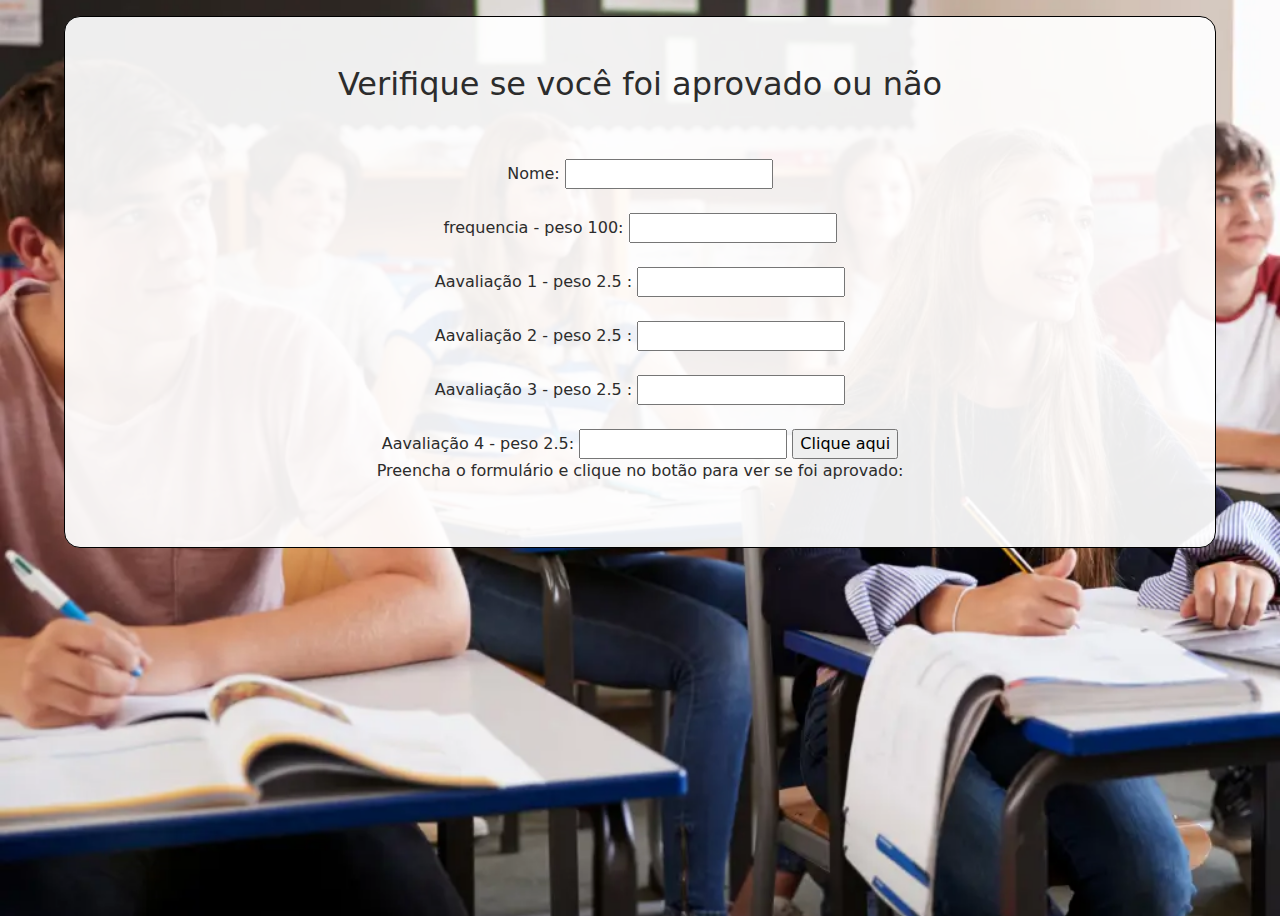
<file: APPS/alunos/index.html>
<!DOCTYPE html>
<html>
    <head>
        <script src="myScript.js"></script>
        <link href="estilo.css" rel="stylesheet">
        <link href="https://cdn.jsdelivr.net/npm/bootstrap@5.2.3/dist/css/bootstrap.min.css" rel="stylesheet">
        <script src="https://cdn.jsdelivr.net/npm/bootstrap@5.2.3/dist/js/bootstrap.bundle.min.js"></script>
    </head>
<body>
    <div class="main p-5 mt-3 w3-container w3-border w3-round-xlarge">
    <h2>Verifique se você foi aprovado ou não</h2>

    <form>    
        <br><br>
        <label for="name">Nome:</label>
        <input type="text" id="name" name="name" required>
        <br><br>
        <label for="frequencia">frequencia - peso 100:</label>
        <input type="text" id="frequencia" name="frequencia" required>
        <br><br>
        <label for="avaliaçao1">Aavaliação 1 - peso 2.5 :</label>
        <input type="text" id="avaliaçao1" name="avaliaçao1" required>

        <br><br>
        <label for="avaliaçao2">Aavaliação 2 - peso 2.5 :</label>
        <input type="text" id="avaliaçao2" name="avaliaçao2" required>

        <br><br>
        <label for="avaliaçao3">Aavaliação 3 - peso 2.5 :</label>
        <input type="text" id="avaliaçao3" name="avaliaçao3" required>

        <br><br>
        <label for="avaliaçao4">Aavaliação 4 - peso 2.5:</label>
        <input type="text" id="avaliaçao4" name="avaliaçao4" required>



        
        <input type="button" onclick="calcular()" value="Clique aqui">
    </form> 

    <p>Preencha o formulário e clique no botão para ver se foi aprovado:</p>
    <p id="demo"></p>

</body>
</html>
</file>
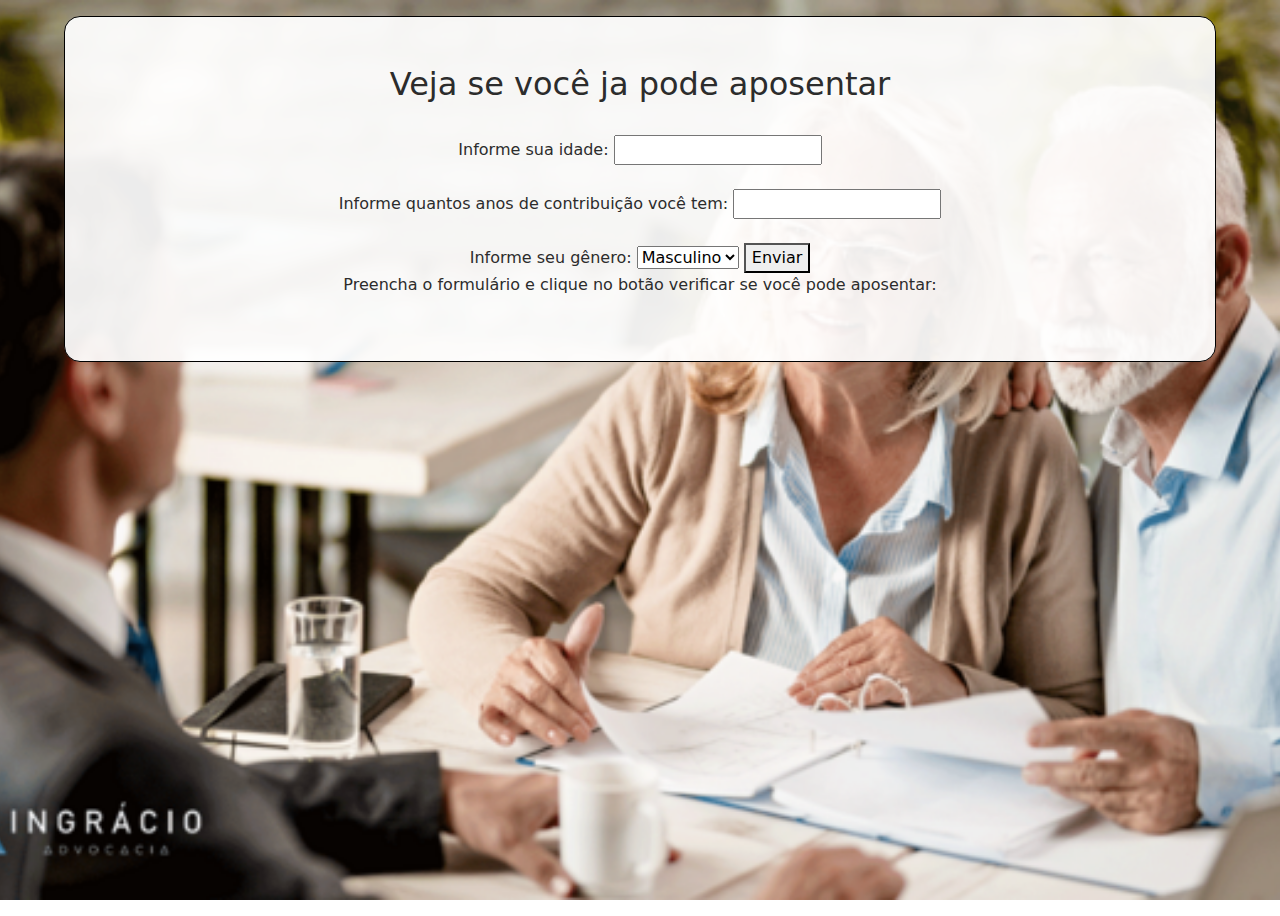
<file: APPS/aposentadoria/index.html>
<!DOCTYPE html>
<html>
    <head>
        <script src="myScript.js"></script>
        <link href="estilo.css" rel="stylesheet">
        <link href="https://cdn.jsdelivr.net/npm/bootstrap@5.2.3/dist/css/bootstrap.min.css" rel="stylesheet">
        <script src="https://cdn.jsdelivr.net/npm/bootstrap@5.2.3/dist/js/bootstrap.bundle.min.js"></script>
    </head>
<body>
    <div class="main p-5 mt-3 w3-container w3-border w3-round-xlarge">
    <h2>Veja se você ja pode aposentar</h2>

    <form>    
        <br>
        <label for="idade">Informe sua idade:</label>
        <input type="text" id="idade" name="idade" required>
    </br>
        <br>
        <label for="anos">Informe quantos anos de contribuição você tem:</label>
        <input type="text" id="anos" name="anos" required>
</br>

        <br>
        <label for="gen">Informe seu gênero:</label>
        <select name="gen" id="gen">
          <option value="masculino">Masculino</option>
          <option value="feminino">Feminino</option>
        </br>
         </select>
         <button type="button" onclick="calcular()">Enviar</button>

    
    </form> 

    <p>Preencha o formulário e clique no botão verificar se você pode aposentar:</p>
    <p id="demo"></p>

</body>
</html>
</file>
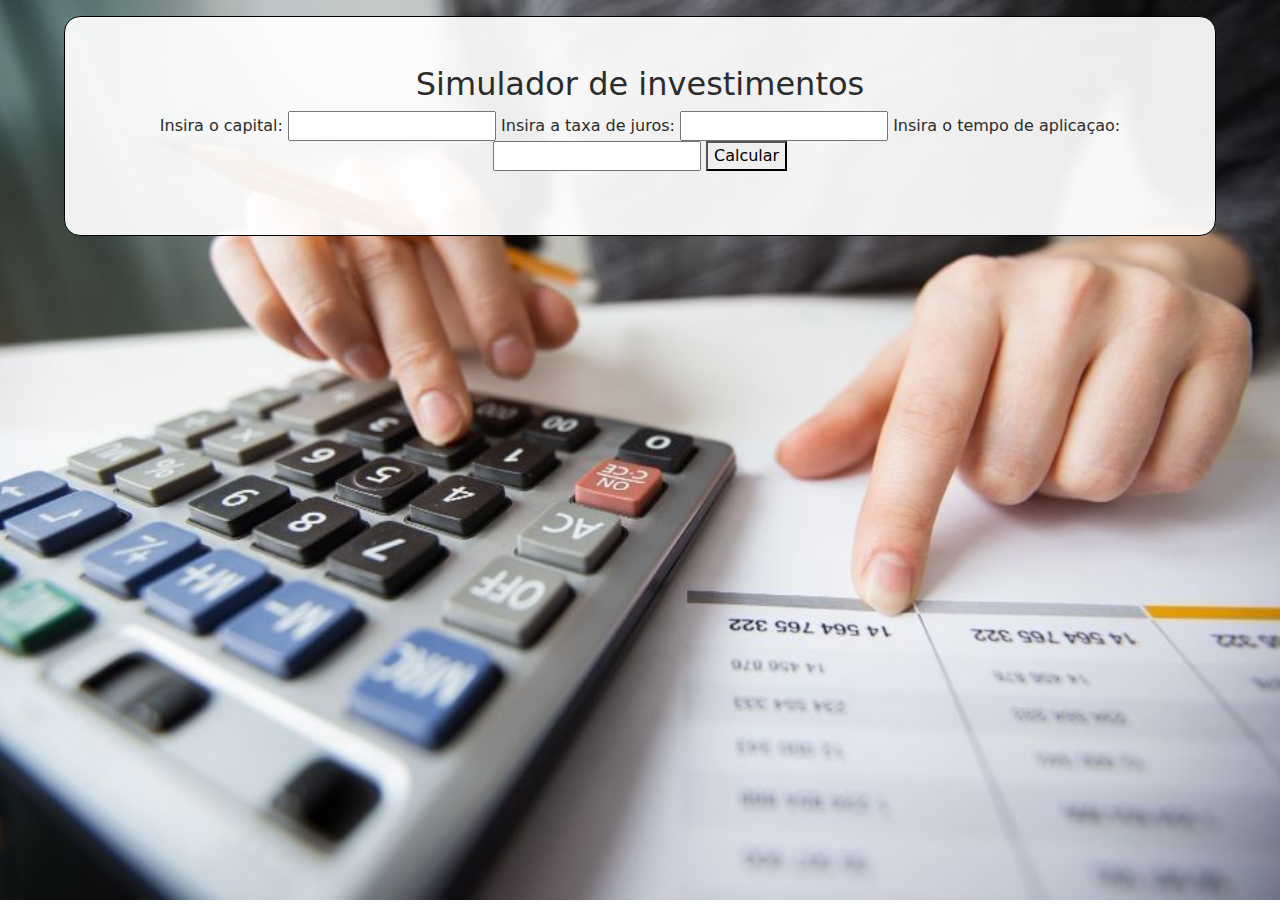
<file: APPS/APP4/index.html>
<!DOCTYPE html>
<html>
    <head>
        <script src="myScript.js"></script>
        <link href="estilo.css" rel="stylesheet">
        <link href="https://cdn.jsdelivr.net/npm/bootstrap@5.2.3/dist/css/bootstrap.min.css" rel="stylesheet">
        <script src="https://cdn.jsdelivr.net/npm/bootstrap@5.2.3/dist/js/bootstrap.bundle.min.js"></script>
    </head>
<body>

   
        <div class="main p-5 mt-3 w3-container w3-border w3-round-xlarge">
    <h2>Simulador de investimentos </h2>

    <form>    
        <label for="c">Insira o capital: </label>
        <input type="text" id="c" name="c" required>
        <label for="i">Insira a taxa de juros:</label>
        <input type="text" id="i" name="i" required>
        <label for="t">Insira o tempo de aplicaçao: </label>
        <input type="text" id="t" name="t" required>

        <button type="button" onclick="calcular()"> Calcular</button>
    </form>

    <p id="demo"></p>


</body>
</html>
</file>
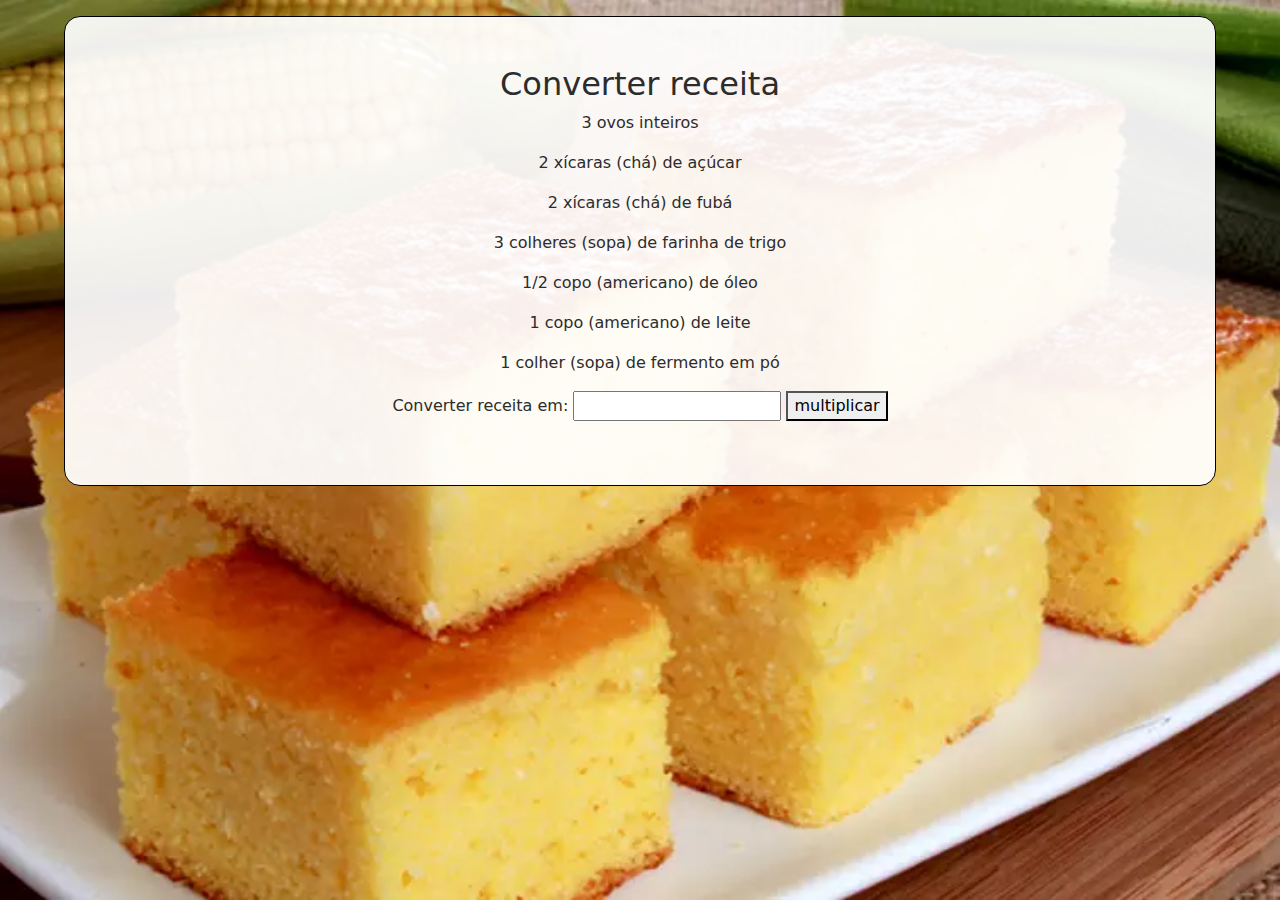
<file: APPS/receita/index.html>
<!DOCTYPE html>
<html>
    <head>
        <script src="myScript.js"></script>
        <link href="estilo.css" rel="stylesheet">
        <link href="https://cdn.jsdelivr.net/npm/bootstrap@5.2.3/dist/css/bootstrap.min.css" rel="stylesheet">
        <script src="https://cdn.jsdelivr.net/npm/bootstrap@5.2.3/dist/js/bootstrap.bundle.min.js"></script>
    </head>
<body>
    <div class="main p-5 mt-3 w3-container w3-border w3-round-xlarge">
    <h2>Converter receita</h2>

    <form>    
        <p>3 ovos inteiros </p>
        <p>2 xícaras (chá) de açúcar</p>
        <p>2 xícaras (chá) de fubá</p>
        <p>3 colheres (sopa) de farinha de trigo</p>
        <p>1/2 copo (americano) de óleo</p>
        <p>1 copo (americano) de leite</p>
        <p>1 colher (sopa) de fermento em pó</p>
        <label for="num1">Converter receita em:</label>
        <input type="text" id="num1" name="num1" required>
        
        <button type="button" onclick="multiplicar()">multiplicar</button>
    </form>

    <p id="demo"></p>


</body>
</html>
</file>
<file: APPS/alunos/estilo.css>
body, html {
    height: 100%;
    margin: 0;
  }
  


  .main{
    background-color: #ffffffec;
    color: rgb(44, 44, 44);
    margin:auto;
    width:90%;
    text-align: center;
  }

  .w3-border {
    border: 1px solid rgb(0, 0, 0) !important;
  }
  .w3-container, .w3-panel {
    padding: 0.01em 16px;
  }
  .w3-round-xlarge {
    border-radius: 16px;
  }



  @media only screen and (max-width: 600px) {
    .botao{
      width:100%;
    }
    body{
      background-color: #f8dc3d !important;
    }
  }




  @media only screen and (min-width: 601px) {

    body, html {
      height: 100%;
      margin: 0;
    }
    
    body {
      /* The image used */
      background-image: url("alunos.webp");
    
      /* Full height */
      height: 100%; 
    
      /* Center and scale the image nicely */
      background-position: center;
      background-repeat: no-repeat;
      background-size: cover;
      color:azure;
    }
  }
</file>
<file: APPS/aposentadoria/estilo.css>
body, html {
    height: 100%;
    margin: 0;
  }
  


  .main{
    background-color: #ffffffec;
    color: rgb(44, 44, 44);
    margin:auto;
    width:90%;
    text-align: center;
  }

  .w3-border {
    border: 1px solid rgb(0, 0, 0) !important;
  }
  .w3-container, .w3-panel {
    padding: 0.01em 16px;
  }
  .w3-round-xlarge {
    border-radius: 16px;
  }



  @media only screen and (max-width: 600px) {
    .botao{
      width:100%;
    }
    body{
      background-color: #f8dc3d !important;
    }
  }




  @media only screen and (min-width: 601px) {

    body, html {
      height: 100%;
      margin: 0;
    }
    
    body {
      /* The image used */
      background-image: url("aposentadoria.png");
    
      /* Full height */
      height: 100%; 
    
      /* Center and scale the image nicely */
      background-position: center;
      background-repeat: no-repeat;
      background-size: cover;
      color:azure;
    }
  }
</file>
<file: APPS/APP4/estilo.css>
body, html {
  height: 100%;
  margin: 0;
}



.main{
  background-color: #ffffffec;
  color: rgb(44, 44, 44);
  margin:auto;
  width:90%;
  text-align: center;
}

.w3-border {
  border: 1px solid rgb(0, 0, 0) !important;
}
.w3-container, .w3-panel {
  padding: 0.01em 16px;
}
.w3-round-xlarge {
  border-radius: 16px;
}



@media only screen and (max-width: 600px) {
  .botao{
    width:100%;
  }
  body{
    background-color: #f8dc3d !important;
  }
}




@media only screen and (min-width: 601px) {

  body, html {
    height: 100%;
    margin: 0;
  }
  
  body {
    /* The image used */
    background-image: url("contabilidade.jpg");
  
    /* Full height */
    height: 100%; 
  
    /* Center and scale the image nicely */
    background-position: center;
    background-repeat: no-repeat;
    background-size: cover;
    color:azure;
  }
}
</file>
<file: APPS/receita/estilo.css>
body, html {
    height: 100%;
    margin: 0;
  }
  


  .main{
    background-color: #ffffffec;
    color: rgb(44, 44, 44);
    margin:auto;
    width:90%;
    text-align: center;
  }

  .w3-border {
    border: 1px solid rgb(0, 0, 0) !important;
  }
  .w3-container, .w3-panel {
    padding: 0.01em 16px;
  }
  .w3-round-xlarge {
    border-radius: 16px;
  }



  @media only screen and (max-width: 600px) {
    .botao{
      width:100%;
    }
    body{
      background-color: #f8dc3d !important;
    }
  }




  @media only screen and (min-width: 601px) {

    body, html {
      height: 100%;
      margin: 0;
    }
    
    body {
      /* The image used */
      background-image: url("bolo\ de\ fubá.webp");
    
      /* Full height */
      height: 100%; 
    
      /* Center and scale the image nicely */
      background-position: center;
      background-repeat: no-repeat;
      background-size: cover;
      color:azure;
    }
  }
</file>
